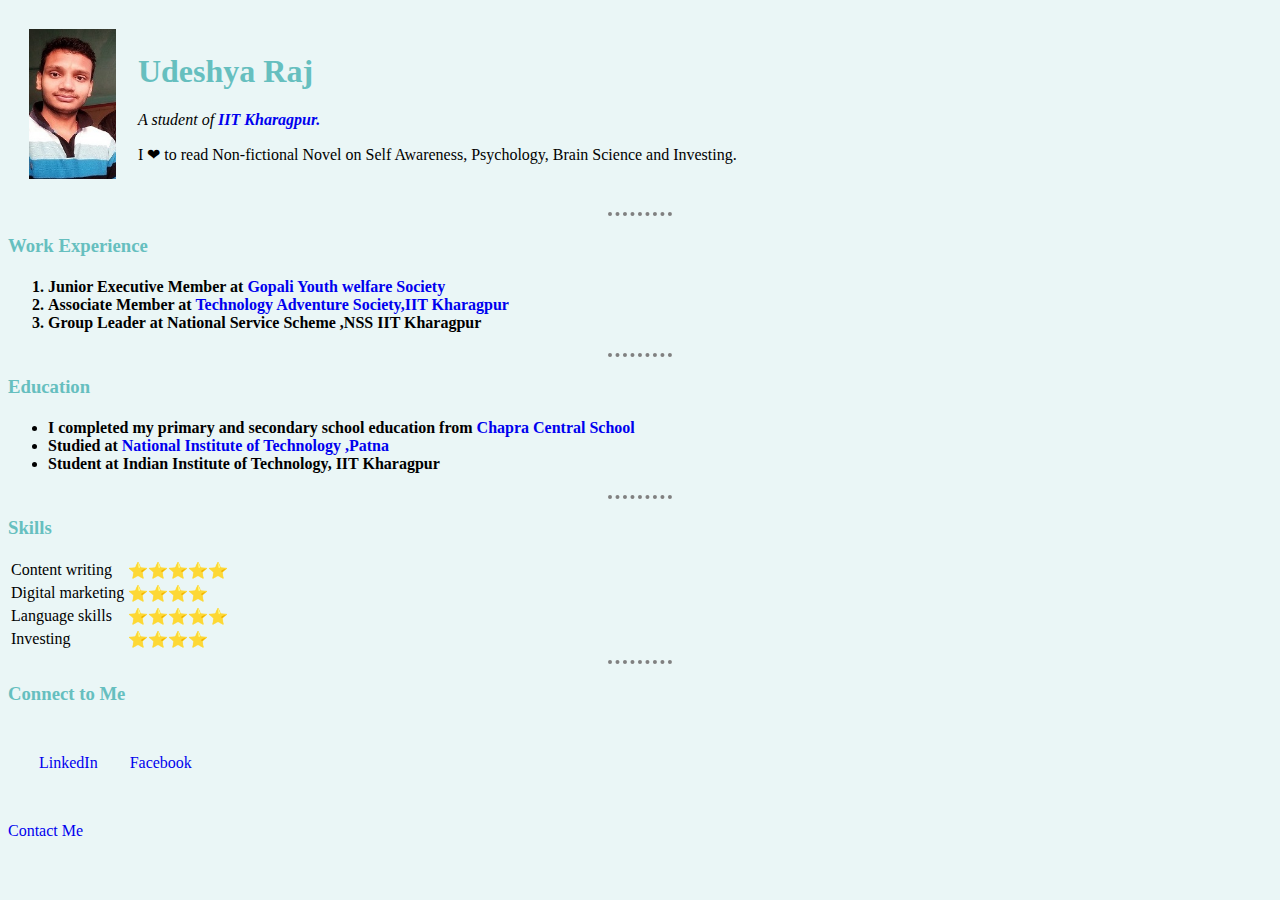
<file: index.htm>
<!DOCTYPE html>
<html lang="en" dir="ltr">
  <head>
    <meta charset="utf-8">
    <title>Portfolio Website</title>
<link rel="Stylesheet" href="CSS/Style.css">
<link rel="icon" href="favicon.ico">
  </head>
  <body>
    <table cellspacing="20">
      <tr>
        <td>  <img src="Images/propic.jpeg" alt="udeshya image">


<td><h1>Udeshya Raj</h1>
<p><em>A student of <b><a href="http://www.iitkgp.ac.in/">IIT Kharagpur.</a></b></em></p>
 <p>I   &#x2764  to read Non-fictional Novel on Self Awareness, Psychology, Brain Science and Investing.</p></td>

</tr>
</table>
<hr>
<h3>
Work Experience</h3>
<ol><h4>
  <li>Junior Executive Member at <a href="https://www.gyws.org/"> Gopali Youth welfare Society </a></li>
  <li>Associate Member at <a href="https://www.facebook.com/TAdS.IIT/" >Technology Adventure Society,IIT Kharagpur</a> </li>
  <li>Group Leader at National Service Scheme ,NSS IIT Kharagpur </li>

</ol>
</h4>
<hr>
<h3>
Education</h3>
<ul><h4>
  <li>I completed my primary and secondary school education from <a href="http://chapracentralschool.co.in/">Chapra Central School</a></li>

  <li>Studied at <a href="http://www.nitp.ac.in/"> National Institute of Technology ,Patna </a></li>
  <li>Student at Indian Institute of Technology, IIT Kharagpur</li>
</ul>
</h4>



<hr>
<h3>Skills</h3>
<table>
  <tr>
    <td>Content writing</td>
    <td>⭐⭐⭐⭐⭐</td>
  </tr>

  <tr>
    <td>Digital marketing</td>
    <td>⭐⭐⭐⭐</td>
  </tr>
  <tr>
    <td>Language skills</td>
    <td>⭐⭐⭐⭐⭐</td>
  </tr>

  <tr>
    <td>Investing</td>
    <td>⭐⭐⭐⭐</td>
  </tr>
</table>
<hr>
<h3>Connect to Me</h3>
<table cellspacing="30">


<tr>

<td><a href="https://www.linkedin.com/in/udeshya-raj-9aa47a206">LinkedIn</a></td>
<td><a href="https://www.facebook.com/udeshya.raj">Facebook</a></td></table>
<h3></h3><a href="contactme.htm">Contact Me</a>
</h3>

</body>
</html>
</file>
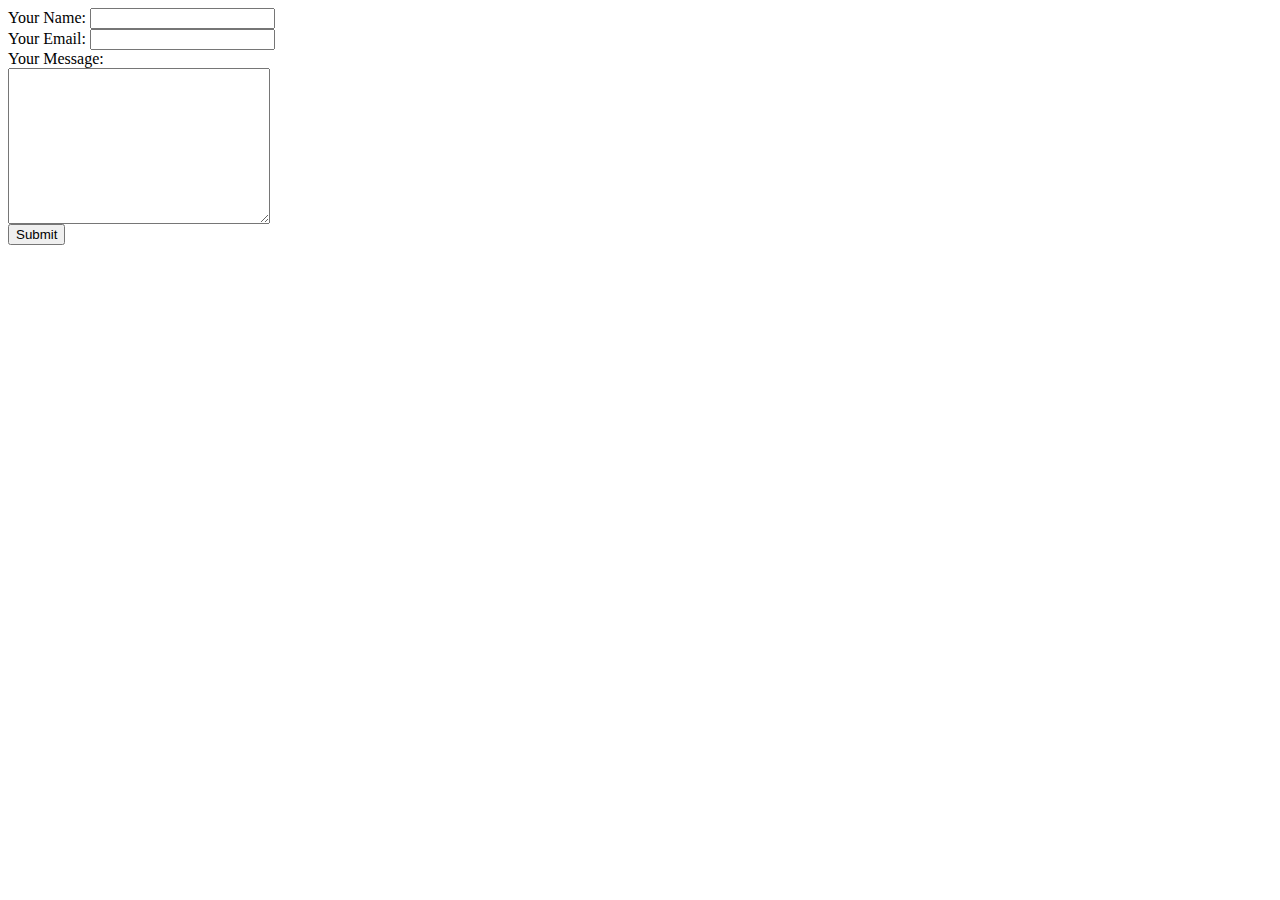
<file: contact me.htm>
<html>
<body>

<form action="udeshyaraj@gmail.com" method="post" enctype="text/plain">
  <label>Your Name:</label>
  <input type="text" name="Your Name" value=""><br>
  <label>Your Email:</label>
  <input type="email" name="Your Email" value=""><br>
  <label>Your Message:</label><br>
  <textarea name="Your Message" rows="10" cols="30"></textarea><br>
  <input type="Submit" name="">




</form>
</html>
</body>
</file>
<file: CSS/Style.css>
body {
  background-color: #EAF6F6;
}
h1{
  color:#66BFBF;
}
h3{
  color:#66BFBF;
}
hr {
  border-color: grey;
  border-width: 4px;
  width: 5%;
  border-style: dotted none none;

}
img{
  height: 150px;
}
a:link {
  text-decoration: none;
}
</file>
